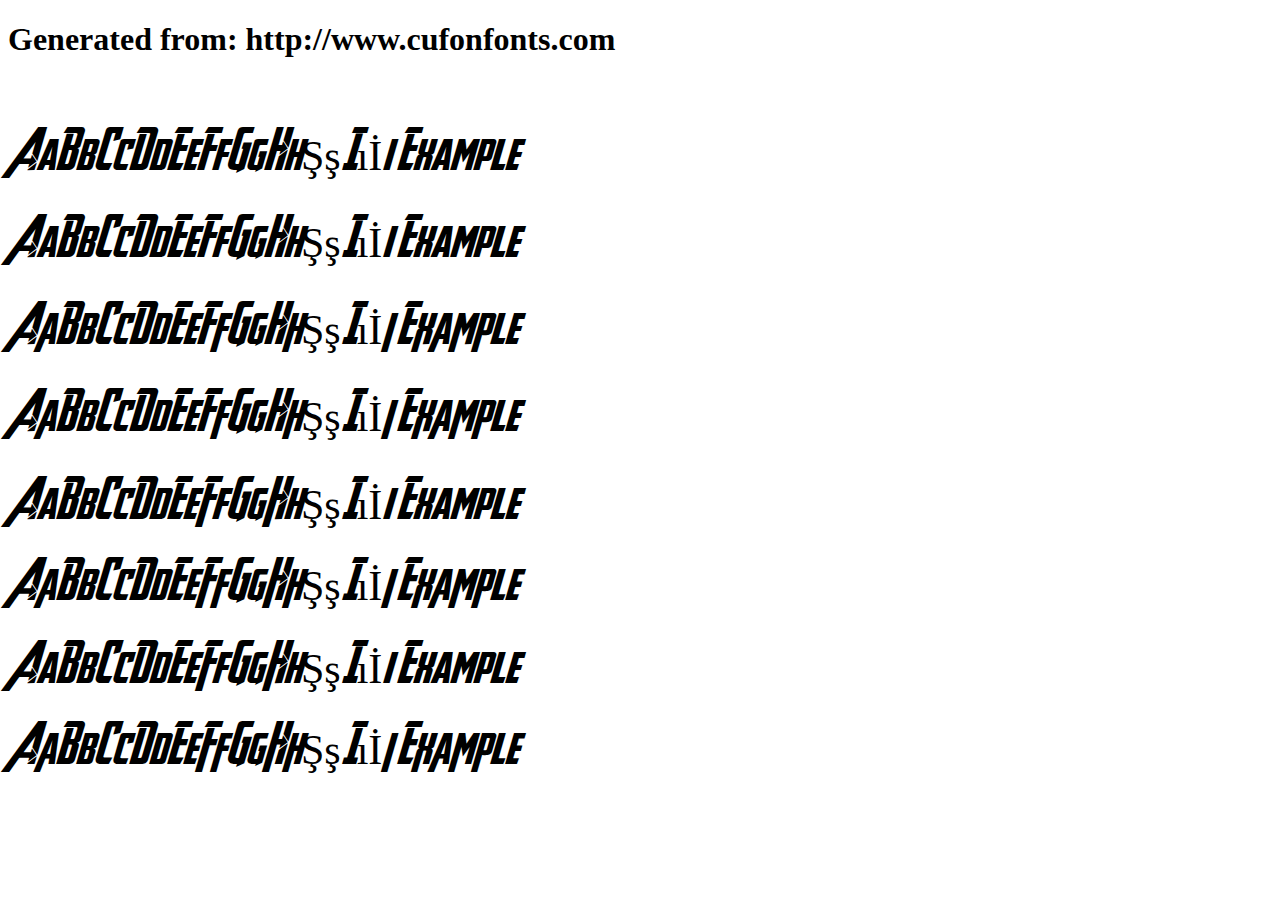
<file: Assets/Fonts/av fonts/example.html>
<!DOCTYPE html>
<html xmlns="http://www.w3.org/1999/xhtml">
<head>
    <meta http-equiv="Content-Type" content="text/html; charset=utf-8"/>
    <link rel="stylesheet" type="text/css"
          href="style.css"/>
</head>

<body>

<h1>Generated from: http://www.cufonfonts.com</h1><br/>
<h1 style="font-family:'Avengeance Heroic Avenger Normal';font-weight:normal;font-size:42px">AaBbCcDdEeFfGgHhŞşIıİi Example</h1>
<h1 style="font-family:'Avengeance Heroic Avenger Normal';font-weight:normal;font-size:42px">AaBbCcDdEeFfGgHhŞşIıİi Example</h1>
<h1 style="font-family:'Avengeance Heroic Avenger Italic';font-weight:normal;font-size:42px">AaBbCcDdEeFfGgHhŞşIıİi Example</h1>
<h1 style="font-family:'Avengeance Heroic Avenger Italic';font-weight:normal;font-size:42px">AaBbCcDdEeFfGgHhŞşIıİi Example</h1>
<h1 style="font-family:'Avengeance Heroic Avenger Bold';font-weight:normal;font-size:42px">AaBbCcDdEeFfGgHhŞşIıİi Example</h1>
<h1 style="font-family:'Avengeance Heroic Avenger Bold Italic';font-weight:normal;font-size:42px">AaBbCcDdEeFfGgHhŞşIıİi Example</h1>
<h1 style="font-family:'Avengeance Heroic Avenger Bold';font-weight:normal;font-size:42px">AaBbCcDdEeFfGgHhŞşIıİi Example</h1>
<h1 style="font-family:'Avengeance Heroic Avenger Bold Italic';font-weight:normal;font-size:42px">AaBbCcDdEeFfGgHhŞşIıİi Example</h1>


</body>
</html>
</file>
<file: Assets/Fonts/av fonts/style.css>
/* #### Generated By: http://www.cufonfonts.com #### */

@font-face {
font-family: 'Avengeance Heroic Avenger Normal';
font-style: normal;
font-weight: normal;
src: local('Avengeance Heroic Avenger Normal'), url('AVENGEANCE HEROIC AVENGER.woff') format('woff');
}


@font-face {
font-family: 'Avengeance Heroic Avenger Normal';
font-style: normal;
font-weight: normal;
src: local('Avengeance Heroic Avenger Normal'), url('AVENGEANCE HEROIC AVENGER.woff') format('woff');
}


@font-face {
font-family: 'Avengeance Heroic Avenger Italic';
font-style: normal;
font-weight: normal;
src: local('Avengeance Heroic Avenger Italic'), url('AVENGEANCE HEROIC AVENGER AT.woff') format('woff');
}


@font-face {
font-family: 'Avengeance Heroic Avenger Italic';
font-style: normal;
font-weight: normal;
src: local('Avengeance Heroic Avenger Italic'), url('AVENGEANCE HEROIC AVENGER AT.woff') format('woff');
}


@font-face {
font-family: 'Avengeance Heroic Avenger Bold';
font-style: normal;
font-weight: normal;
src: local('Avengeance Heroic Avenger Bold'), url('AVENGEANCE HEROIC AVENGER BD.woff') format('woff');
}


@font-face {
font-family: 'Avengeance Heroic Avenger Bold Italic';
font-style: normal;
font-weight: normal;
src: local('Avengeance Heroic Avenger Bold Italic'), url('AVENGEANCE HEROIC AVENGER BI.woff') format('woff');
}


@font-face {
font-family: 'Avengeance Heroic Avenger Bold';
font-style: normal;
font-weight: normal;
src: local('Avengeance Heroic Avenger Bold'), url('AVENGEANCE HEROIC AVENGER BD.woff') format('woff');
}


@font-face {
font-family: 'Avengeance Heroic Avenger Bold Italic';
font-style: normal;
font-weight: normal;
src: local('Avengeance Heroic Avenger Bold Italic'), url('AVENGEANCE HEROIC AVENGER BI.woff') format('woff');
}
</file>
